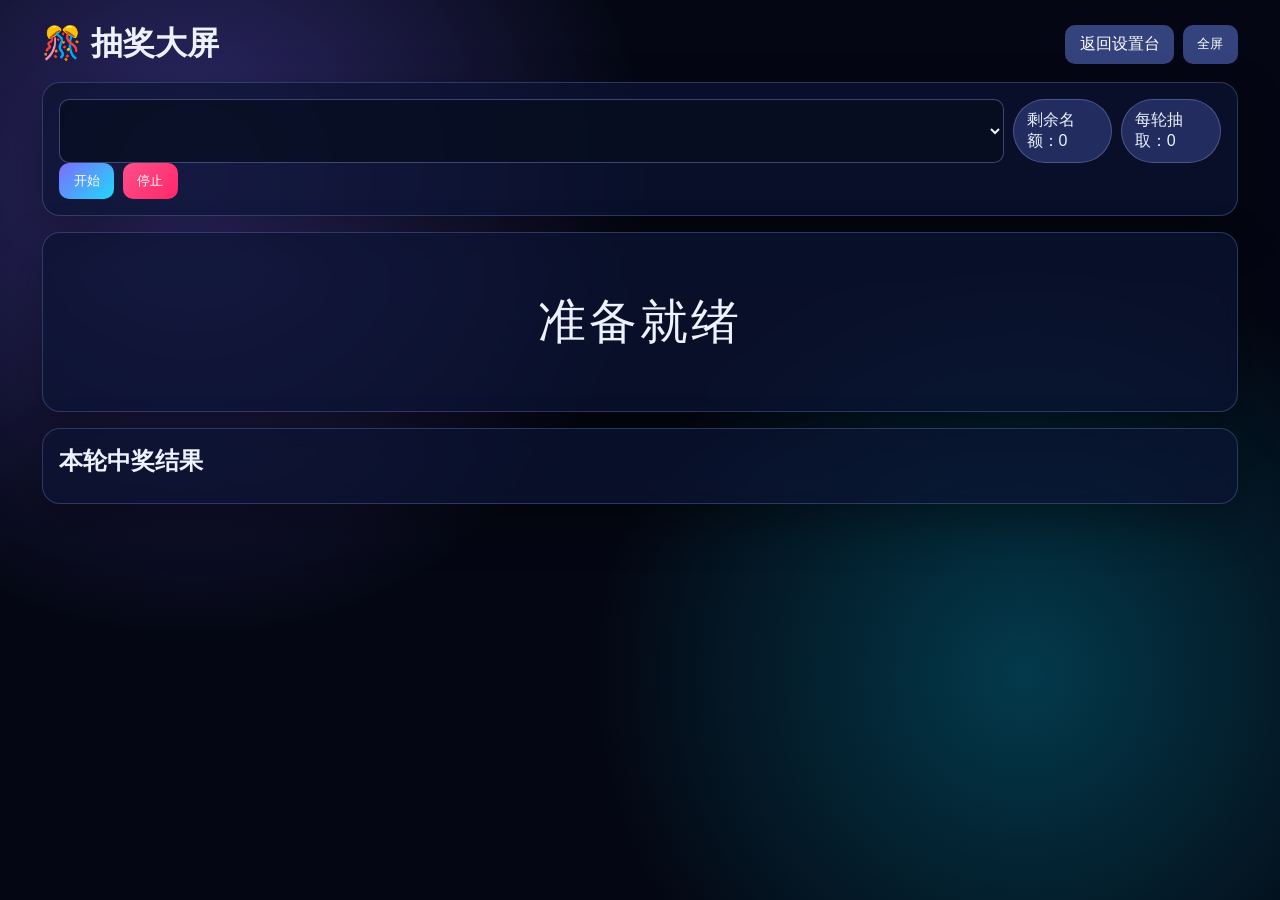
<file: index.html>
<!doctype html>
<html lang="zh-CN">
  <head>
    <meta charset="UTF-8" />
    <meta http-equiv="refresh" content="0; url=screen.html" />
    <meta name="viewport" content="width=device-width, initial-scale=1.0" />
    <title>抽奖系统</title>
  </head>
  <body>
    <p>正在跳转到 <a href="screen.html">抽奖大屏</a>...</p>
  </body>
</html>
</file>
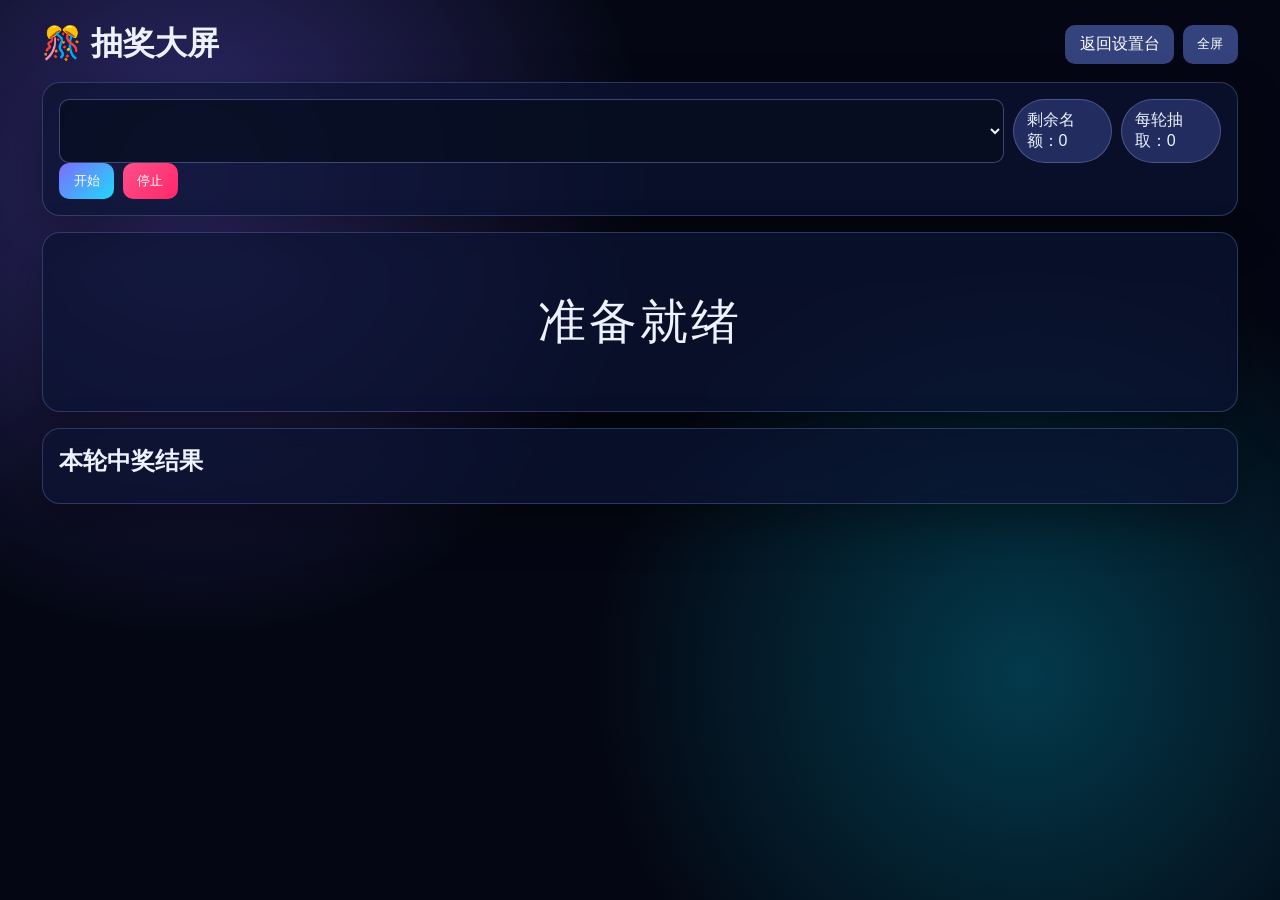
<file: screen.html>
<!doctype html>
<html lang="zh-CN">
  <head>
    <meta charset="UTF-8" />
    <meta name="viewport" content="width=device-width, initial-scale=1.0" />
    <title>抽奖大屏</title>
    <link rel="stylesheet" href="styles.css" />
  </head>
  <body class="screen-page">
    <div class="bg-stage moving"></div>
    <main class="screen-wrap">
      <header class="screen-header">
        <h1>🎊 抽奖大屏</h1>
        <div class="row">
          <a href="settings.html" class="btn">返回设置台</a>
          <button id="fullscreenBtn" class="btn">全屏</button>
        </div>
      </header>

      <section class="control card">
        <div class="row compact">
          <select id="prizeSelect"></select>
          <div class="pill" id="quotaInfo">剩余名额：0</div>
          <div class="pill" id="roundInfo">每轮抽取：0</div>
        </div>
        <div class="row">
          <button id="startBtn" class="btn btn-primary">开始</button>
          <button id="stopBtn" class="btn btn-danger" disabled>停止</button>
        </div>
      </section>

      <section class="rolling card" id="rollingBox">准备就绪</section>

      <section class="result card">
        <h2>本轮中奖结果</h2>
        <ul id="roundResult" class="winner-grid"></ul>
      </section>
    </main>

    <canvas id="fxCanvas"></canvas>

    <script src="common.js"></script>
    <script src="screen.js"></script>
  </body>
</html>
</file>
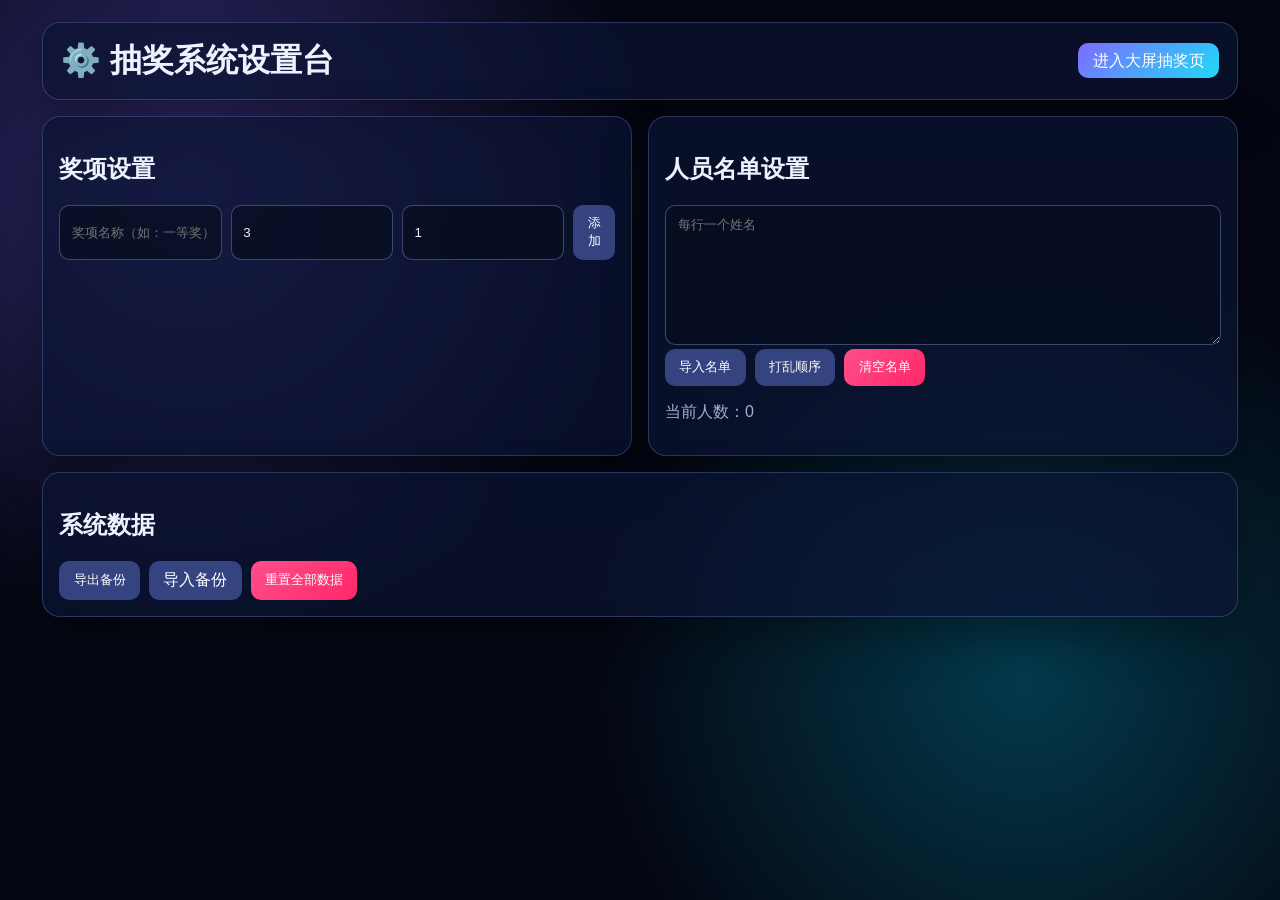
<file: settings.html>
<!doctype html>
<html lang="zh-CN">
  <head>
    <meta charset="UTF-8" />
    <meta name="viewport" content="width=device-width, initial-scale=1.0" />
    <title>抽奖系统设置台</title>
    <link rel="stylesheet" href="styles.css" />
  </head>
  <body>
    <div class="bg-stage"></div>
    <main class="settings-wrap">
      <header class="topbar card">
        <h1>⚙️ 抽奖系统设置台</h1>
        <nav>
          <a href="screen.html" class="btn btn-primary">进入大屏抽奖页</a>
        </nav>
      </header>

      <section class="grid two">
        <article class="card panel">
          <h2>奖项设置</h2>
          <div class="row compact">
            <input id="prizeName" placeholder="奖项名称（如：一等奖）" />
            <input id="prizeTotal" type="number" min="1" value="3" placeholder="总名额" />
            <input id="prizeRound" type="number" min="1" value="1" placeholder="每轮抽取" />
            <button id="addPrizeBtn" class="btn">添加</button>
          </div>
          <ul id="prizeList" class="list"></ul>
        </article>

        <article class="card panel">
          <h2>人员名单设置</h2>
          <textarea id="participantsInput" placeholder="每行一个姓名"></textarea>
          <div class="row">
            <button id="importBtn" class="btn">导入名单</button>
            <button id="shuffleBtn" class="btn">打乱顺序</button>
            <button id="clearBtn" class="btn btn-danger">清空名单</button>
          </div>
          <p id="stats" class="muted">当前人数：0</p>
        </article>
      </section>

      <section class="card panel">
        <h2>系统数据</h2>
        <div class="row">
          <button id="exportBtn" class="btn">导出备份</button>
          <label class="btn file-btn">导入备份<input id="importFile" type="file" accept="application/json" /></label>
          <button id="resetBtn" class="btn btn-danger">重置全部数据</button>
        </div>
      </section>
    </main>

    <script src="common.js"></script>
    <script src="settings.js"></script>
  </body>
</html>
</file>
<file: styles.css>
:root {
  --bg: #040713;
  --text: #ecf3ff;
  --muted: #9db2d6;
  --card: rgba(12, 20, 50, 0.72);
  --line: rgba(142, 167, 255, 0.26);
  --primary: linear-gradient(135deg, #7d6dff, #20d8f8);
  --danger: linear-gradient(135deg, #ff4f8b, #ff2769);
}

* { box-sizing: border-box; }
body { margin: 0; font-family: "Segoe UI", "PingFang SC", sans-serif; color: var(--text); background: var(--bg); }

.bg-stage {
  position: fixed;
  inset: 0;
  background:
    radial-gradient(circle at 15% 20%, rgba(120, 100, 255, 0.38), transparent 35%),
    radial-gradient(circle at 80% 75%, rgba(0, 220, 255, 0.24), transparent 35%),
    #040713;
  pointer-events: none;
}

.bg-stage.moving { animation: drift 8s linear infinite alternate; }
@keyframes drift { from { transform: translateX(-1.5%);} to { transform: translateX(1.5%);} }

.card {
  background: var(--card);
  border: 1px solid var(--line);
  border-radius: 18px;
  backdrop-filter: blur(10px);
  box-shadow: 0 18px 45px rgba(0, 0, 0, 0.35);
}

.settings-wrap, .screen-wrap { position: relative; z-index: 2; max-width: 1240px; margin: 0 auto; padding: 1.4rem; }
.topbar { display: flex; justify-content: space-between; align-items: center; padding: 1rem 1.1rem; margin-bottom: 1rem; }
.topbar h1 { margin: 0; }

.grid.two { display: grid; grid-template-columns: 1fr 1fr; gap: 1rem; margin-bottom: 1rem; }
.panel { padding: 1rem; }
.row { display: flex; gap: 0.55rem; flex-wrap: wrap; }
.row.compact { flex-wrap: nowrap; }

input, select, textarea {
  width: 100%;
  border: 1px solid rgba(160, 178, 255, 0.35);
  background: rgba(7, 13, 31, 0.7);
  color: var(--text);
  border-radius: 10px;
  padding: 0.64rem 0.72rem;
}
textarea { min-height: 140px; }

.btn {
  border: 0;
  border-radius: 10px;
  padding: 0.58rem 0.9rem;
  color: white;
  background: rgba(58, 75, 138, 0.9);
  cursor: pointer;
  text-decoration: none;
}
.btn:hover { filter: brightness(1.1); }
.btn-primary { background: var(--primary); }
.btn-danger { background: var(--danger); }
.btn-sm { font-size: 0.85rem; padding: 0.34rem 0.55rem; }

.file-btn input { display: none; }
.list { margin: 0.6rem 0 0; padding: 0; list-style: none; max-height: 220px; overflow: auto; }
.list-item { display: flex; justify-content: space-between; align-items: center; padding: 0.44rem 0; border-bottom: 1px dashed rgba(157, 184, 255, 0.2); gap: 0.8rem; }
.muted { color: var(--muted); }

.screen-page { overflow: hidden; }
.screen-header { display: flex; justify-content: space-between; align-items: center; margin-bottom: 1rem; }
.screen-header h1 { font-size: 2rem; margin: 0; }
.control { padding: 1rem; margin-bottom: 1rem; }
.pill { background: rgba(113, 132, 255, 0.25); border: 1px solid rgba(182, 195, 255, 0.28); padding: 0.6rem 0.8rem; border-radius: 999px; }

.rolling {
  padding: 1.4rem;
  min-height: 180px;
  display: grid;
  place-items: center;
  text-align: center;
  font-size: clamp(1.6rem, 4.5vw, 3rem);
  letter-spacing: 0.06em;
  margin-bottom: 1rem;
}
.rolling.rolling { animation: pulse 0.45s infinite; }
@keyframes pulse {
  0%,100% { box-shadow: 0 0 0 0 rgba(32,216,248,0.15); }
  50% { box-shadow: 0 0 0 13px rgba(32,216,248,0.03); }
}

.result { padding: 1rem; }
.result h2 { margin: 0 0 0.6rem; }
.winner-grid {
  list-style: none;
  padding: 0;
  margin: 0;
  display: grid;
  grid-template-columns: repeat(auto-fit, minmax(220px, 1fr));
  gap: 0.7rem;
}
.winner-grid li {
  padding: 1rem;
  border-radius: 12px;
  background: linear-gradient(135deg, rgba(126,111,255,0.28), rgba(22,216,248,0.24));
  border: 1px solid rgba(170, 191, 255, 0.25);
  font-size: 1.35rem;
  text-align: center;
}

#fxCanvas { position: fixed; inset: 0; pointer-events: none; z-index: 3; }

@media (max-width: 960px) {
  .grid.two { grid-template-columns: 1fr; }
  .row.compact { flex-wrap: wrap; }
  .screen-header { flex-direction: column; gap: 0.8rem; align-items: flex-start; }
}
</file>
